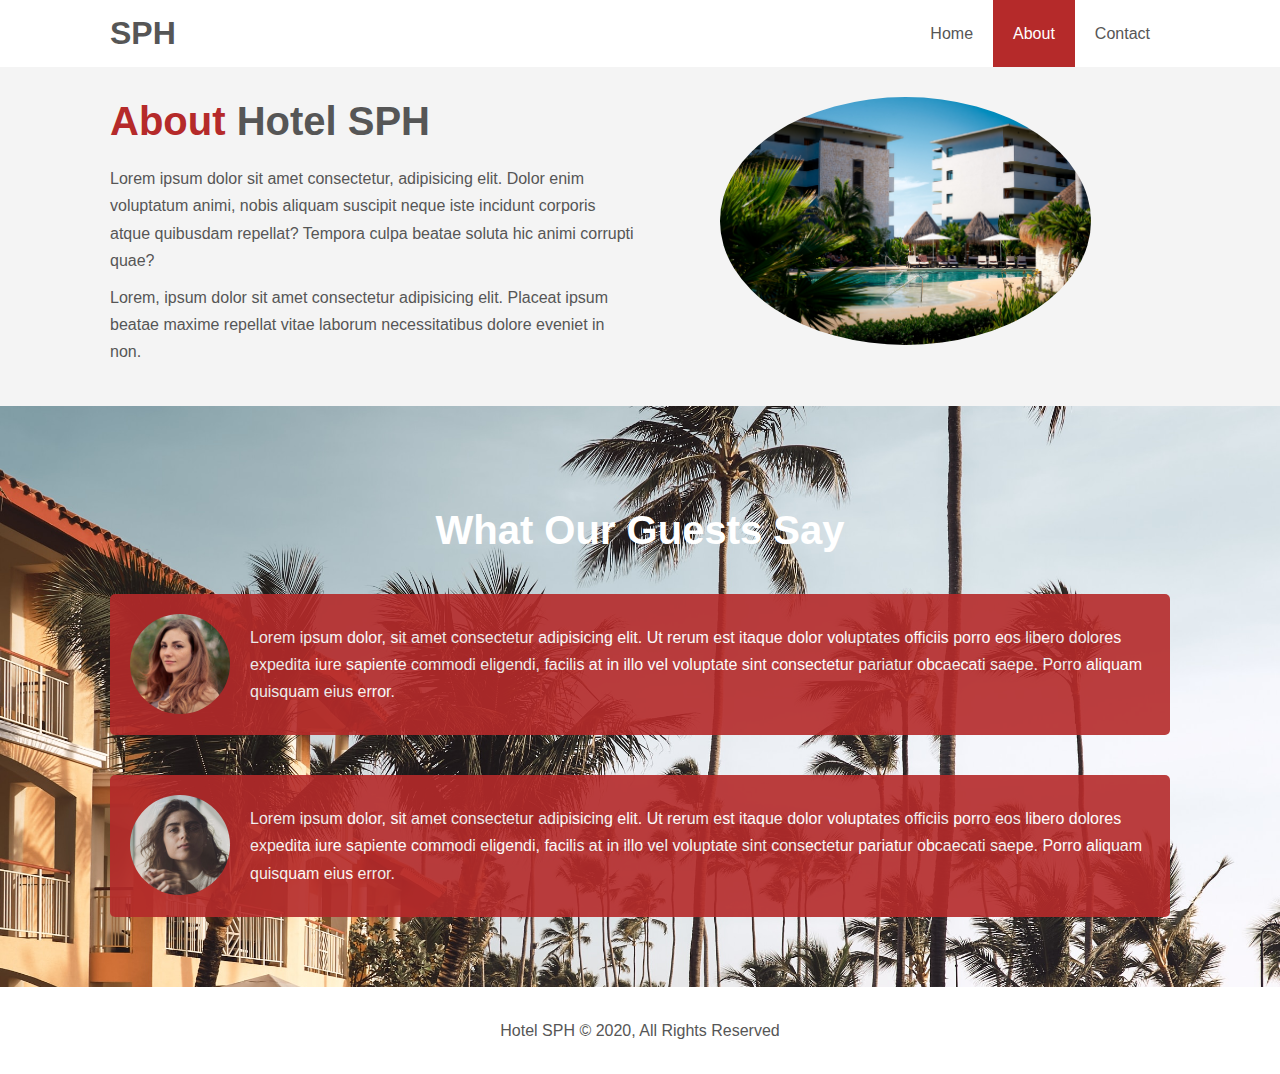
<file: about.html>
<!DOCTYPE html>
<html lang="en">
  <head>
    <meta charset="UTF-8" />
    <meta name="viewport" content="width=device-width, initial-scale=1.0" />
    <meta http-equiv="X-UA-Compatible" content="ie=edge" />
    <meta name="description" content="Welcome to Secrets Playa Hotel" />
    <meta name="keywords" content="hotel, secrets, playa, stylish" />
    <link rel="stylesheet" href="css/style.css" />
    <link
      rel="stylesheet"
      media="screen and (max-width: 768px)"
      href="css/mobile.css"
    />
    <title>Secrets Playa Hotel | Welcome</title>
  </head>
  <body>
    <header>
      <nav id="navbar">
        <div class="container">
          <h1 class="logo"><a href="index.html">SPH</a></h1>
          <ul>
            <li><a href="index.html">Home</a></li>
            <li><a class="current" href="about.html">About</a></li>
            <li><a href="contact.html">Contact</a></li>
          </ul>
        </div>
      </nav>
    </header>

    <section id="about-info" class="bg-light py-3">
      <div class="container">
        <div class="info-left">
          <h1 class="l-heading">
            <span class="text-primary"> About</span> Hotel SPH
          </h1>
          <p>
            Lorem ipsum dolor sit amet consectetur, adipisicing elit. Dolor enim
            voluptatum animi, nobis aliquam suscipit neque iste incidunt
            corporis atque quibusdam repellat? Tempora culpa beatae soluta hic
            animi corrupti quae?
          </p>
          <p>
            Lorem, ipsum dolor sit amet consectetur adipisicing elit. Placeat
            ipsum beatae maxime repellat vitae laborum necessitatibus dolore
            eveniet in non.
          </p>
        </div>
        <div class="info-right">
          <img src="./img/photo-2.jpg" alt="hotel" />
        </div>
      </div>
    </section>

    <div class="clr"></div>

    <section id="testimonials" class="py-3">
      <div class="container">
        <h2 class="l-heading">What Our Guests Say</h2>
        <div class="testimonial bg-primary">
          <img src="./img/person-1.jpg" alt="Samantha" />
          <p>
            Lorem ipsum dolor, sit amet consectetur adipisicing elit. Ut rerum
            est itaque dolor voluptates officiis porro eos libero dolores
            expedita iure sapiente commodi eligendi, facilis at in illo vel
            voluptate sint consectetur pariatur obcaecati saepe. Porro aliquam
            quisquam eius error.
          </p>
        </div>

        <div class="testimonial bg-primary">
          <img src="./img/person-2.jpg" alt="Jen" />
          <p>
            Lorem ipsum dolor, sit amet consectetur adipisicing elit. Ut rerum
            est itaque dolor voluptates officiis porro eos libero dolores
            expedita iure sapiente commodi eligendi, facilis at in illo vel
            voluptate sint consectetur pariatur obcaecati saepe. Porro aliquam
            quisquam eius error.
          </p>
        </div>
      </div>
    </section>

    <footer id="main-footer">
      <p>Hotel SPH &copy; 2020, All Rights Reserved</p>
    </footer>
  </body>
</html>
</file>
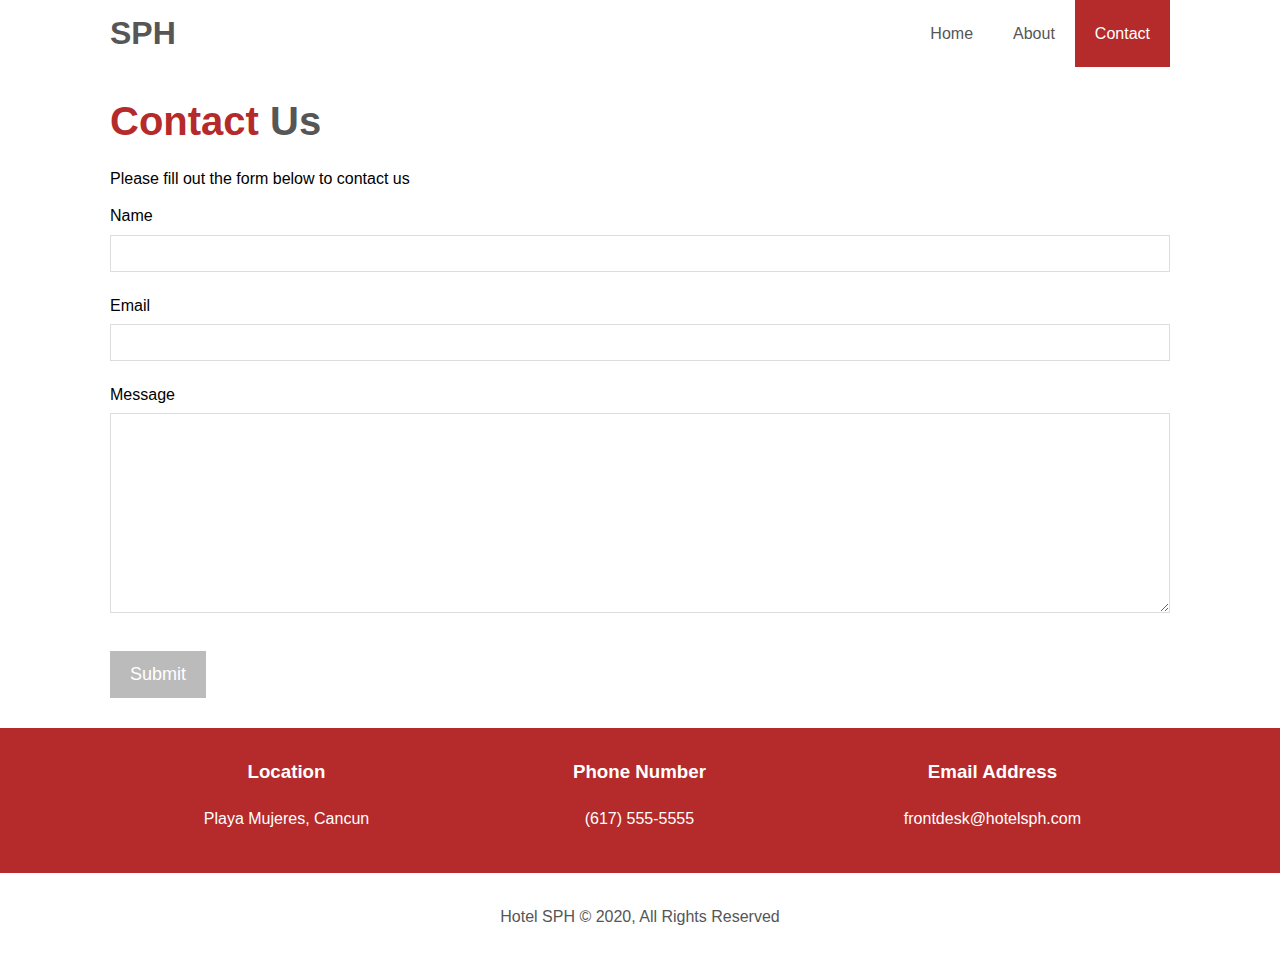
<file: contact.html>
<!DOCTYPE html>
<html lang="en">
  <head>
    <meta charset="UTF-8" />
    <meta name="viewport" content="width=device-width, initial-scale=1.0" />
    <meta http-equiv="X-UA-Compatible" content="ie=edge" />
    <meta name="description" content="Welcome to Secrets Playa Hotel" />
    <meta name="keywords" content="hotel, secrets, playa, stylish" />
    <link
      rel="stylesheet"
      href="https://use.fontawesome.com/releases/v5.6.1/css/all.css"
      integrity="sha384-gfdkjb5BdAXd+lj+gudLWI+BXq4IuLW5IT+brZEZsLFm++aCMlF1V92rMkPaX4PP"
      crossorigin="anonymous"
    />
    <link rel="stylesheet" href="css/style.css" />
    <link
      rel="stylesheet"
      media="screen and (max-width: 768px)"
      href="css/mobile.css"
    />
    <title>Secrets Playa Hotel | Welcome</title>
  </head>
  <body>
    <header>
      <nav id="navbar">
        <div class="container">
          <h1 class="logo"><a href="index.html">SPH</a></h1>
          <ul>
            <li><a href="index.html">Home</a></li>
            <li><a href="about.html">About</a></li>
            <li><a class="current" href="contact.html">Contact</a></li>
          </ul>
        </div>
      </nav>
    </header>

    <section id="contact-form" class="py-3">
      <div class="container">
        <h1 class="l-heading"><span class="text-primary">Contact</span> Us</h1>
        <p>Please fill out the form below to contact us</p>
        <form method="POST" data-netlify="true" data-netlify-recaptcha="true">
          <div class="form-group">
            <label for="name">Name</label>
            <input type="text" name="name" id="name" />
          </div>
          <div class="form-group">
            <label for="email">Email</label>
            <input type="email" name="email" id="email" />
          </div>
          <div class="form-group">
            <label for="message">Message</label>
            <textarea name="message" id="message"></textarea>
          </div>
          <div data-netlify-recaptcha="true"></div>
          <button type="submit" name="submit" class="btn">Submit</button>
        </form>
      </div>
    </section>

    <section id="contact-info" class="bg-primary">
      <div class="container">
        <div class="box">
          <i class="fas fa-hotel fa-3x"></i>
          <h3>Location</h3>
          <p>Playa Mujeres, Cancun</p>
        </div>
        <div class="box">
          <i class="fas fa-phone fa-3x"></i>
          <h3>Phone Number</h3>
          <p>(617) 555-5555</p>
        </div>
        <div class="box">
          <i class="fas fa-envelope fa-3x"></i>
          <h3>Email Address</h3>
          <p>frontdesk@hotelsph.com</p>
        </div>
      </div>
    </section>

    <footer id="main-footer">
      <p>Hotel SPH &copy; 2020, All Rights Reserved</p>
    </footer>
  </body>
</html>
</file>
<file: css/mobile.css>
#navbar .logo {
  float: none;
  text-align: center;
}

#navbar ul,
#navbar ul li {
  float: none;
}

#navbar ul li a {
  padding: 5px;
  border-bottom: #444 dotted 1px;
}

/* Showcase */
#showcase {
  height: 100%;
}

#showcase .showcase-content {
  padding-top: 70px;
  padding-bottom: 30px;
}

#showcase .showcase-content h1 {
  font-size: 40px;
}

/* Home Info */
#home-info {
  height: 400px;
}

#home-info .info-img {
  display: none;
}

#home-info .info-content {
  float: none;
  width: 100%;
}

/* Boxes */
.box {
  float: none;
  width: 100%;
}

/* About */
#about-info .info-right,
#about-info .info-left {
  float: none;
  width: 100%;
}

#about-info .info-right {
  margin-top: 30px;
}

.l-heading {
  text-align: center;
}

/* Contact */
#contact-info .box {
  border-bottom: #444 dotted 1px;
}
</file>
<file: css/style.css>
/* Reset */
* {
  margin: 0;
  padding: 0;
  box-sizing: border-box;
}

/* Main Styling */
html,
body {
  font-family: 'Segoe UI', Tahoma, Geneva, Verdana, sans-serif;
  line-height: 1.7em;
}

a {
  text-decoration: none;
}

h1,
h2,
h3 {
  padding-bottom: 10px;
}

p {
  margin: 10px 0;
}

/* Utility Classes */
.container {
  margin: auto;
  max-width: 1100px;
  overflow: auto;
  padding: 0 20px;
}

.text-primary {
  color: #b52a2a;
}

.lead {
  font-size: 25px;
}

.btn {
  display: inline-block;
  font-size: 18px;
  color: #fff;
  background: #bbb;
  padding: 13px 20px;
  border: none;
  cursor: pointer;
}

.btn:hover {
  background: #b52a2a;
  color: #fff;
}

.btn-light {
  background: #f4f4f4;
  color: #565656;
}

.bg-dark {
  background: #bbb;
  color: #fff;
}

.bg-light {
  background: #f4f4f4;
  color: #565656;
}

.bg-primary {
  background: #b52a2a;
  color: #fff;
}

.clr {
  clear: both;
}

.l-heading {
  font-size: 40px;
  line-height: 1.2;
  color: #565656;
}

/* Padding */
.py-1 {
  padding: 10px 0;
}
.py-2 {
  padding: 20px 0;
}
.py-3 {
  padding: 30px 0;
}

/* Navbar */
#navbar {
  background: #fff;
  overflow: auto;
}

#navbar a {
  color: #565656;
}

#navbar .logo {
  float: left;
  padding-top: 20px;
}

#navbar ul {
  list-style: none;
  float: right;
}

#navbar ul li {
  float: left;
}

#navbar ul li a {
  display: block;
  padding: 20px;
  text-align: center;
}

#navbar ul li a:hover,
#navbar ul li a.current {
  background: #b52a2a;
  color: #fff;
}

/* Showcase */
#showcase {
  background: url('../img/showcase.jpg') no-repeat center center/cover;
  height: 700px;
}

#showcase .showcase-content {
  color: #fff;
  text-align: center;
  padding-top: 190px;
}

#showcase .showcase-content h1 {
  font-size: 50px;
  line-height: 1.2em;
}

#showcase .showcase-content p {
  padding-bottom: 20px;
  line-height: 1.7em;
}

/* Home Info */
#home-info {
  height: 420px;
}

#home-info .info-img {
  float: left;
  width: 50%;
  background: url('../img/photo-1.jpg') no-repeat;
  min-height: 100%;
}

#home-info .info-content {
  float: right;
  width: 50%;
  height: 100%;
  text-align: center;
  padding: 50px 30px;
  overflow: hidden;
}

#home-info .info-content p {
  padding-bottom: 30px;
}

/* Features */
.box {
  float: left;
  width: 33.3%;
  padding: 30px;
  text-align: center;
}

.box i {
  margin-bottom: 10px;
}

/* About Info */
#about-info .info-right {
  float: right;
  width: 50%;
  min-height: 100%;
}

#about-info .info-right img {
  display: block;
  margin: auto;
  width: 70%;
  border-radius: 50%;
}

#about-info .info-left {
  float: left;
  width: 50%;
  min-height: 100%;
}

/* Testimonials */
#testimonials {
  height: 100%;
  background: url('../img/test-bg.jpg') no-repeat center center/cover;
  padding-top: 100px;
}

#testimonials h2 {
  color: #fff;
  text-align: center;
  padding-bottom: 40px;
}

#testimonials .testimonial {
  padding: 20px;
  margin-bottom: 40px;
  border-radius: 5px;
  opacity: 0.9;
}

#testimonials .testimonial img {
  width: 100px;
  float: left;
  margin-right: 20px;
  border-radius: 50%;
}

/* Contact Form */
#contact-form .form-group {
  margin-bottom: 20px;
}

#contact-form label {
  display: block;
  margin-bottom: 5px;
}

#contact-form input,
#contact-form textarea {
  width: 100%;
  padding: 10px;
  border: 1px #ddd solid;
}

#contact-form textarea {
  height: 200px;
}

#contact-form input:focus,
#contact-form textarea:focus {
  outline: none;
  border-color: #b52a2a;
}

#contact-form button {
  margin-top: 10px;
}

/* Footer */
#main-footer {
  text-align: center;
  background: #fff;
  color: #565656;
  padding: 20px;
}
</file>
